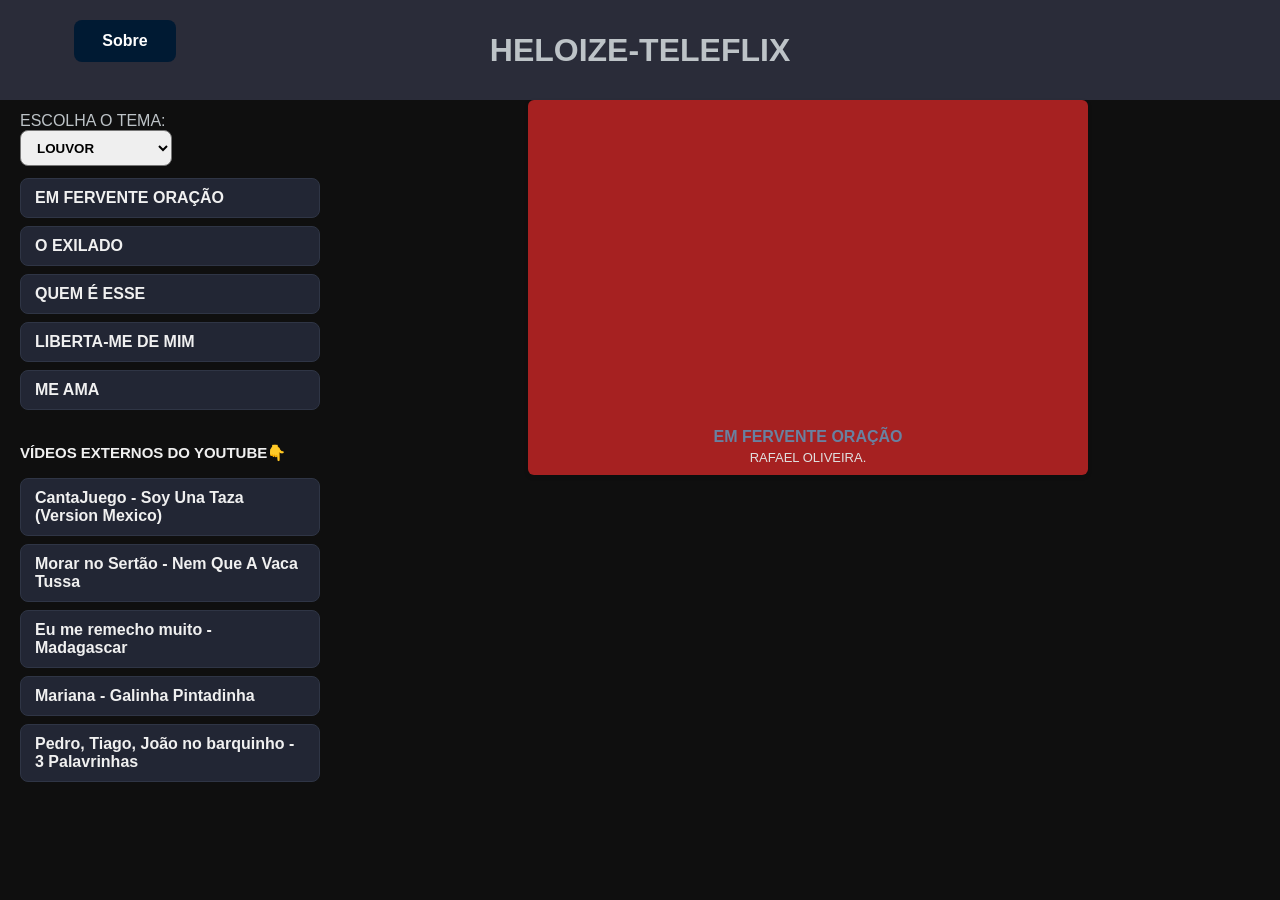
<file: index.html>
<!DOCTYPE html>
<html lang="pt-BR">
<head>
  <meta charset="UTF-8" />
  <title>HELOIZE-TELEFLIX</title>
  <link rel="stylesheet" href="style.css" />
</head>
<body>
  <header>
     <!-- Botão Sobre -->
    <div class="sobre">
     <a href="/sobre.html" class="btn-sobre">Sobre</a>
    </div>
    <h1>HELOIZE-TELEFLIX</h1>
  </header>

  <!-- LAYOUT: MENU LATERAL (ESQ) + VÍDEO (DIR) -->
  <div class="layout">
    <!-- LATERAL ESQUERDA -->
    <aside class="sidebar compacto">
      <!-- Seletor de tema -->
      <section style="padding:12px 0;">
        <label for="tema" style="color:#BDC3C7; margin-right:8px;">ESCOLHA O TEMA:</label>
        <select id="tema">
          <option value="LOUVOR">LOUVOR</option>
          <option value="PREGAÇÃO">PREGAÇÃO</option>
          <option value="INFANTIL">INFANTIL</option>
          <option value="AULAS">AULAS</option>
        </select>
      </section>

      <!-- Menu dinâmico gerado via JS -->
      <nav class="nav-vertical" aria-label="Lista de vídeos do tema">
        <ul id="menu-temas"><!-- Itens gerados via JS --></ul>
      </nav>

      <!-- Menu fixo adicional -->
      <br>
      <h1 style="font-size:15px; color:#f0f0f0; margin:16px 0; text-align:left;">
  VÍDEOS EXTERNOS DO YOUTUBE👇
</h1>
      <nav class="nav-vertical" aria-label="Vídeos fixos">
        <ul>
          <li><a href="https://youtube.com/cgEnBkmcpuQ?si=paA3pkAIp3lgAmjQ" target="_blank">CantaJuego - Soy Una Taza (Version Mexico)</a></li>
          <li><a href="https://youtube.com/zWW6PUom-8o?si=IdhsyI372HIguMJY" target="_blank">Morar no Sertão - Nem Que A Vaca Tussa</a></li>
          <li><a href="https://youtube.com/RSXJEkzws2o?si=krxwF-8-ZuPxLo8K" target="_blank">Eu me remecho muito - Madagascar</a></li>
          <li><a href="https://youtube.com/orxxp-3gBiE?si=oViIQTT_iWpsrC8l" target="_blank">Mariana - Galinha Pintadinha</a></li>
          <li><a href="https://youtube.com/Tdwy3BZe61s?si=As38T49IC695wKE0" target="_blank">Pedro, Tiago, João no barquinho - 3 Palavrinhas</a></li>
        </ul>
      </nav>
    </aside>

    <!-- PLAYER À DIREITA -->
    <main class="player">
      <div class="video-box">
        <iframe
          class="video-frame"
          width="540"
          height="310"
          src="https://www.youtube.com/embed/kNJPalON82E"
          title="Player de vídeo"
          frameborder="0"
          allowfullscreen
        ></iframe>

        <div class="info">
          <h3>Eu Sou Teu Pai</h3>
          <p>Valesca Mayssa.</p>
        </div>
      </div>
    </main>
  </div>

  <!-- JavaScript -->
  <script>
    // Mapa de temas → lista de vídeos
    const TEMAS = {
      LOUVOR: [
        { titulo: "EM FERVENTE ORAÇÃO", 
         autor: "RAFAEL OLIVEIRA", 
         url: "https://youtu.be/Jit_cfgD1oM?si=srDXooBaeV3zaho3" 
        },
        { titulo: "O EXILADO", 
         autor: "RAFAEL OLIVEIRA", 
         url: "https://youtu.be/ySN1gknzYJE?si=4YMoyMcXnTjz24jC" 
        },
        { titulo: "QUEM É ESSE", 
         autor: "JULLIANY SOUZA", 
         url: "https://youtu.be/0ZF5em0MTwY?si=7AXT0Vs1zJ3h0WUG" 
        },
        { titulo: "LIBERTA-ME DE MIM", 
         autor: "LUMA ELPIDIO", 
         url: "https://youtu.be/Ot8KIh6-uEU?si=tRNGwN5VwUnnAAUZ" 
        },
        { titulo: "ME AMA", 
         autor: "DIANTE DO TRONO", 
         url: "https://youtu.be/-go3Gt5TdmE?si=X8LKeW7v8QywwNMY" 
        },
      ],
     PREGAÇÃO: [
        { titulo: "DEUS TEM UMA PROMESSA", 
         autor: "CAMILA DE BARROS", 
         url: "https://youtu.be/uZD0ywubonY?si=gRk0Y4I3Aapin8G-" 
        },
        { titulo: "PRIORIZE O ESPIRITUAL", 
         autor: "CAMILA DE BARROS", 
         url: "https://youtu.be/8DtX--uEiEk?si=6f-cjVPvKqWhI95s" 
        },
        { titulo: "RESGATANDO A SENSIBILIDADE ESPIRITUAL", 
         autor: "ELIZEU RODRIGUES", 
         url: "https://youtu.be/55FAkpt1zNo?si=bHL_85sTXMyMRPH0" 
        },
        { titulo: "NAMORO CRISTÃO", 
         autor: "ELIZEU RODRIGUES", 
         url: "https://youtu.be/e7JCPOqSR6o?si=oZdkgLmuPeeWuJZ6" 
        },
        { titulo: "DEUS NÃO TE ESCOLHEU ATOA", 
         autor: "PR JUNIOR TROVÃO", 
         url: "https://youtu.be/6mQ0Ps9-Blc?si=goVbijzOfesQSTUV" 
        },
      ],
      INFANTIL: [
        { titulo: "PEDRO, TIAGO E JOÃO NO BARQUINHO", 
         autor: "3 PALAVRINHAS", 
         url: "https://youtu.be/Tdwy3BZe61s?si=4Js83onTm6KdN1F6" 
        },
        { titulo: "ESTÁTUA DE SAL", 
         autor: "3 PALAVRINHAS", 
         url: "https://youtu.be/I87yflE0YcM?si=TfNhmv9dznWHAqaN" 
        },
        { titulo: "DEUS ESTÁ AQUI", 
         autor: "LOUVORZINHO DO CÉU", 
         url: "https://youtu.be/lhmgnCdi7BM?si=XlCjlVhB9V_Vzgp0" 
        },
        { titulo: "DANIEL NA COVA DOS LEÕES", 
         autor: "BIBLIA TECA KIDS", 
         url: "https://youtu.be/jTo6JPMWU-M?si=LjZxnOHqPvNK7kAj" 
        },
        { titulo: "DAVI E GOLIAS", 
         autor: "BIBLIA TECA KIDS", 
         url: "https://youtu.be/qYLZs8OR490?si=Lp7tsm1tSYyakiRQ" 
        },
      ],
      AULAS: [
        { titulo: "EBD ADULTO TERCEIRO TRIMESTRE", 
         autor: "ACADEMIA DE PRGADORES", 
         url: "https://youtu.be/-Qru3r7K5_U?si=Ym4acOZxSxdigmJX" 
        },
        { titulo: "ESTER DE RAINA PARA EXILADA", 
         autor: "JANDERSON NASCIMENTO", 
         url: "https://youtu.be/IVwr6CquiPY?si=RFO_z-GbsnWd0A1F" 
        },
        { titulo: "MARIA O QUE RESPONDER AO CHAMADO E DEUS?", 
         autor: "JANDERSON NASCIMENTO", 
         url: "https://youtu.be/mjyxjkb052M?si=v4nNHZcyuqgX3RK7" 
        },
        { titulo: "O JOVEM RICO", 
         autor: "JANDERSON NASCIMENTO", 
         url: "https://youtu.be/sY3H_kowvT4?si=WGXpK7hnW6KjAzmS" 
        },
        { titulo: "JONATAS O VALOR DA LEALDADE", 
         autor: "JANDERSON NASCIMENTO", 
         url: "https://youtu.be/jBb-n6TkDBg?si=d_VOXnai5SZysAIB" 
        },
      ],
    };

    // Seletores
    const selectTema = document.getElementById("tema");
    const menuUl     = document.getElementById("menu-temas");
    const iframeEl   = document.querySelector(".video-box iframe");
    const infoTitulo = document.querySelector(".info h3");
    const infoAutor  = document.querySelector(".info p");

    // Converte URL normal do YouTube para /embed
    function toEmbed(url) {
      try {
        const u = new URL(url);
        const id = u.searchParams.get("v");
        if (id) return `https://www.youtube.com/embed/${id}`;
        if (u.hostname.includes("youtu.be")) return `https://www.youtube.com/embed/${u.pathname.slice(1)}`;
        return url;
      } catch {
        return url;
      }
    }

    // Renderiza o menu com base no tema
    function renderMenu(tema) {
      const lista = TEMAS[tema] || [];
      menuUl.innerHTML = "";

      lista.forEach((video) => {
        const li = document.createElement("li");
        const a  = document.createElement("a");
        a.href = "#";
        a.textContent = video.titulo.toUpperCase();
        a.setAttribute("role", "button");
        a.addEventListener("click", (e) => {
          e.preventDefault();
          trocarVideo(video);
        });
        li.appendChild(a);
        menuUl.appendChild(li);
      });

      if (lista.length) trocarVideo(lista[0]);
    }

    // Troca o vídeo e informações
    function trocarVideo(video) {
      iframeEl.src = toEmbed(video.url);
      infoTitulo.textContent = video.titulo.toUpperCase();
      infoAutor.textContent  = `${video.autor.toUpperCase()}.`;
    }

    // Inicialização
    renderMenu(selectTema.value);
    selectTema.addEventListener("change", () => renderMenu(selectTema.value));
  </script>
</body>
</html>
</file>
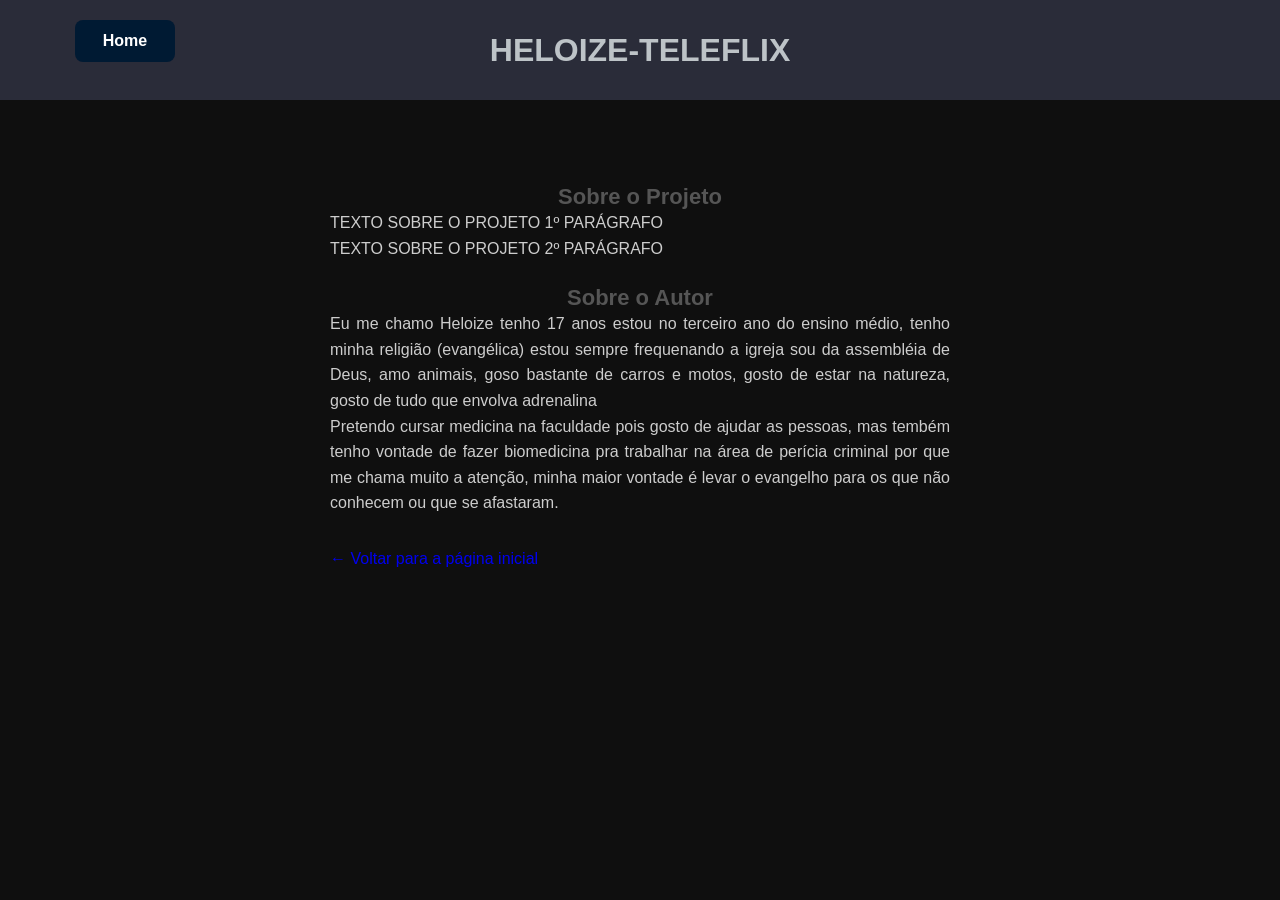
<file: sobre.html>
<!DOCTYPE html>
<html lang="pt-BR">
<head>
  <meta charset="UTF-8">
  <title>Sobre</title>
  <link rel="stylesheet" href="style.css">
  <style>
    h2 {
      font-family: "Trebuchet MS", Arial, sans-serif;
      color: #555;
      font-size: 22px;
      margin-top: 24px;
    }

    p {
      font-family: "Segoe UI", Arial, sans-serif;
      font-size: 16px;
      color: #cdcdcd;
      line-height: 1.6;
      text-align: justify;
      margin-left: 20px;
 			margin-right: 20px;
    }
  </style>
</head>
<body>
  <header>
     <!-- Botão Home -->
    <div class="sobre">
     <a href="/index.html" class="btn-sobre">Home</a>
    </div>
    <h1>HELOIZE-TELEFLIX</h1>
  </header>
  <main style="max-width:700px; margin:40px auto; padding:20px;">
<!-- Digite aqui abaixo nas tags <p> o seu texto sobre sua página e sobre você -->
<h2>Sobre o Projeto</h2>
<p>TEXTO SOBRE O PROJETO 1º PARÁGRAFO</p>
<p>TEXTO SOBRE O PROJETO 2º PARÁGRAFO</p>
    
<h2>Sobre o Autor</h2>
<p>Eu me chamo Heloize tenho 17 anos estou no terceiro ano do ensino  médio, tenho minha religião (evangélica) estou sempre frequenando a igreja sou da assembléia de Deus, amo animais, goso bastante de carros e motos, gosto de estar na natureza, gosto de tudo que envolva adrenalina</p>
<p>Pretendo cursar medicina na faculdade pois gosto de ajudar as pessoas, mas tembém tenho vontade de fazer biomedicina pra trabalhar na área de perícia criminal por que me chama muito a atenção, minha maior vontade é levar o evangelho para os que não conhecem ou que se afastaram.</p>
  <p style="margin-top:30px;">
      <a href="index.html" style="text-decoration:none;">← Voltar para a página inicial</a>
    </p>
  </main>
</body>
</html>
</file>
<file: style.css>
/* ======= BASE ======= */
body { 
  font-family: Arial, sans-serif;
  background: #0f0f0f;
  padding: 20px;
  text-align: center;            /* centraliza conteúdos gerais */
}

header {
  background-color: #2a2c39; 
  color: #BDC3C7; 
  font-family: Arial, sans-serif; 
  text-align: center; 
  height: 100px; 
  margin: 0; 
  border: none; 
  width: 100%; 
  display: flex; 
  align-items: center; 
  justify-content: center;
 }

/* ======= LAYOUT: MENU (ESQ) + VÍDEO (DIR) ======= */
.layout{
  display: flex;
  align-items: flex-start;
  gap: 16px;                     /* espaço entre menu e player */
}

/* coluna esquerda (menu) */
.sidebar{
  flex: 0 0 300px;               /* largura do menu lateral */
  max-width: 360px;
  position: sticky;              /* opcional: gruda ao rolar */
  top: 8px;
  text-align: left;              /* rótulos/menus alinhados à esquerda */
  margin-left: 20px;        /* espaço na lateral esquerda */
}

/* versão compacta */
.sidebar.compacto #tema{
  height: 36px;
  border-radius: 8px;
  font-weight: 600;
  padding: 0 40px 0 12px;
}


/* coluna direita (player) */
.player{
  flex: 1 1 auto;
  min-width: 0;                  /* evita overflow do iframe */
}

/* ======= PLAYER / CARD ======= */
.video-box { 
  background: #a62121;
  padding: 10px;
  border-radius: 6px;
  max-width: 560px;
  margin: 0 auto;
  box-shadow: 0 2px 5px rgba(0,0,0,0.1);
}

.video-frame{
  width: 100%;
  aspect-ratio: 16 / 9;
  display: block;
  border: 0;
  border-radius: 4px;
}

.info {
  margin-top: 8px;
}
.info h3 {
  font-size: 16px;
  margin: 4px 0;
  color: #6981a0;
}
.info p {
  font-size: 13px;
  color: #e0dfdf;
}
html, body { 
  margin: 0; 
  padding: 0; 
} 
* { 
  margin: 0; 
  padding: 0; 
  box-sizing: 
  border-box; 
}

/* ======= MENU LATERAL (VERTICAL) ======= */
/* Use <nav class="nav-vertical"><ul>...</ul></nav> */
.nav-vertical ul{
  list-style: none;
  display: flex;
  flex-direction: column;        /* empilha verticalmente */
  gap: 8px;                      /* espaço entre itens */
  margin: 0;
  padding: 0;
}

.nav-vertical ul li a{
  display: block;
  text-decoration: none;
  padding: 10px 14px;
  background: #222634;           /* flat, dark */
  color: #f0f0f0;
  font-weight: bold;
  border: 1px solid #2f3545;     /* borda discreta */
  border-radius: 8px;
  transition: background .2s ease, border-color .2s ease, color .2s ease, transform .1s ease;
}

.nav-vertical ul li a:hover{
  background: #2a3245;
  color: #fff;
  border-color: #3f9cff;
  transform: translateY(-1px);
}

.nav-vertical ul li a:focus-visible{
  outline: 2px solid #3f9cff;
  outline-offset: 2px;
}

/* ======= MENU DE TEMAS (GERADO VIA JS) ======= */
/* O UL #menu-temas está dentro de .nav-vertical e herda o estilo.
   As regras abaixo só ajustam caso queira comportamento diferente.  */
#menu-temas{
  /* herda layout vertical de .nav-vertical; personalize se quiser */
}

/* ======= RESPONSIVO ======= */
@media (max-width: 960px){
  .layout{
    flex-direction: column;      /* empilha no mobile */
  }
  .sidebar{
    position: static;            /* desliga sticky no mobile */
    max-width: none;
    flex: 1 1 auto;
  }
  .video-box{
    max-width: 100%;
  }
}
/* Botão "Sobre" */
.btn-sobre {
  display: inline-block;
  background-color: #001a33; /* azul bem escuro */
  color: #fff;
  text-decoration: none;
  padding: 12px 28px;
  border-radius: 8px;
  font-size: 16px;
  font-weight: 600;
  transition: background 0.3s ease, transform 0.2s ease;
  text-align: left; /* esquerda */
}

.btn-sobre:hover {
  background-color: #003366; /* tom mais claro ao passar o mouse */
  transform: scale(1.05);
}

.btn-sobre:active {
  background-color: #000f1f; /* tom ainda mais escuro ao clicar */
  transform: scale(0.98);
}
.sobre {
  position: fixed;     /* Fixa a div na tela */
  top: 0;              /* Começa do topo */
  left: 0;             /* Encostada na lateral esquerda */
  width: 250px;        /* Largura da barra lateral */
  height: 100vh;       /* Ocupa toda a altura da janela */
  color: white;
  padding: 20px;
  box-sizing: border-box;
  overflow-y: auto;    /* Adiciona rolagem se o conteúdo for maior que a tela */
}
</file>
